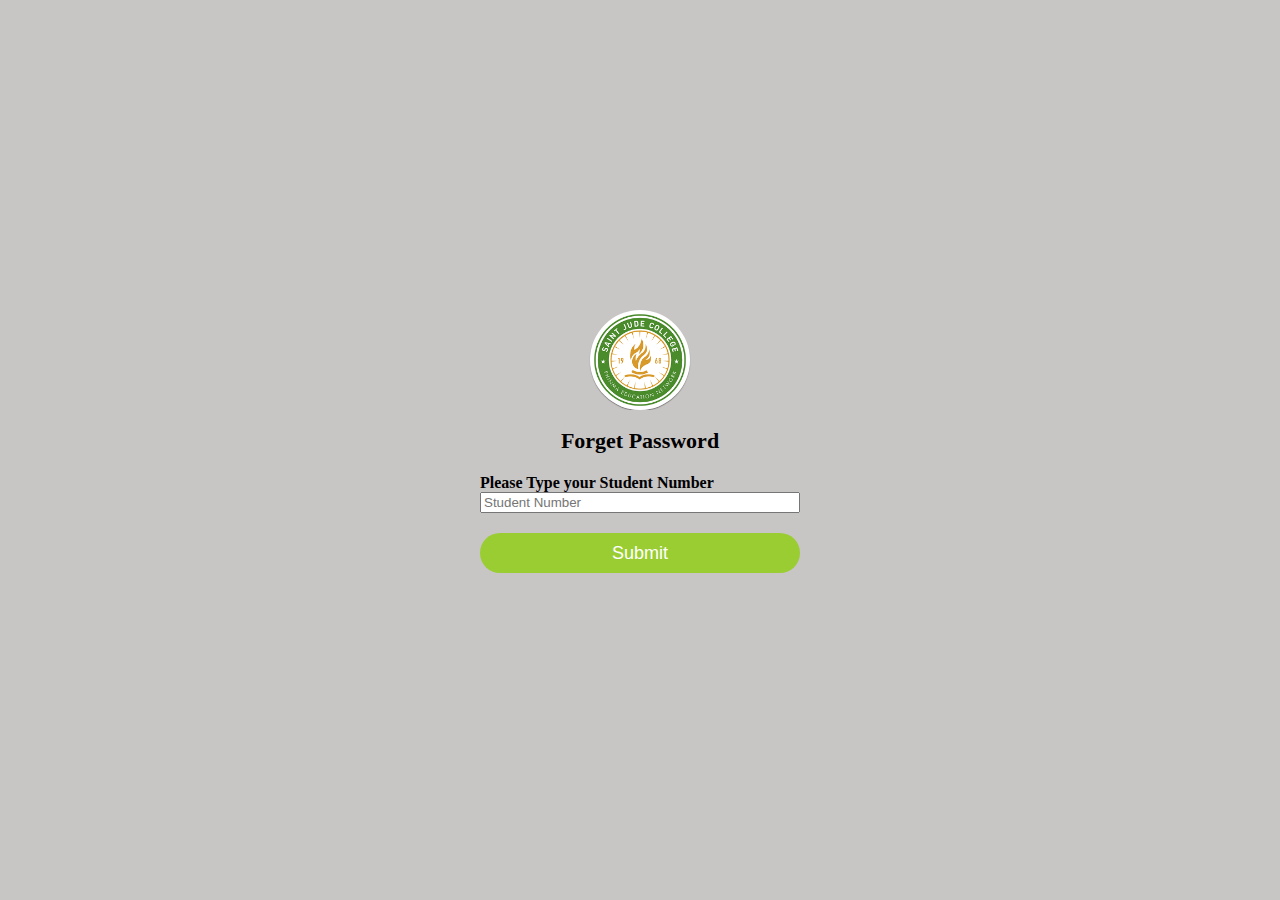
<file: lost password.html>
<html>
<head>
<title>SAINT JUDE COLLEGE PHINMA</title>

<link rel="stylesheet" type="text/css" href="lost password.css">
<body>
<div class="lostpw">
<div class="login-image"><center>
				<img src="St.jude PHINMA logo.png" height="100" width="100">
			</div><br>
<h1>Forget Password</h1>
        <form action="verification.html">
            <p>Please Type your Student Number</p>
            <input type="text" name="" placeholder="Student Number" required="required">
			<input href="pwmsg.html" type="submit" name="submit" value="Submit" target="_blank">
		</form>	
		
</div>
</html>
</head>
</body>
</file>
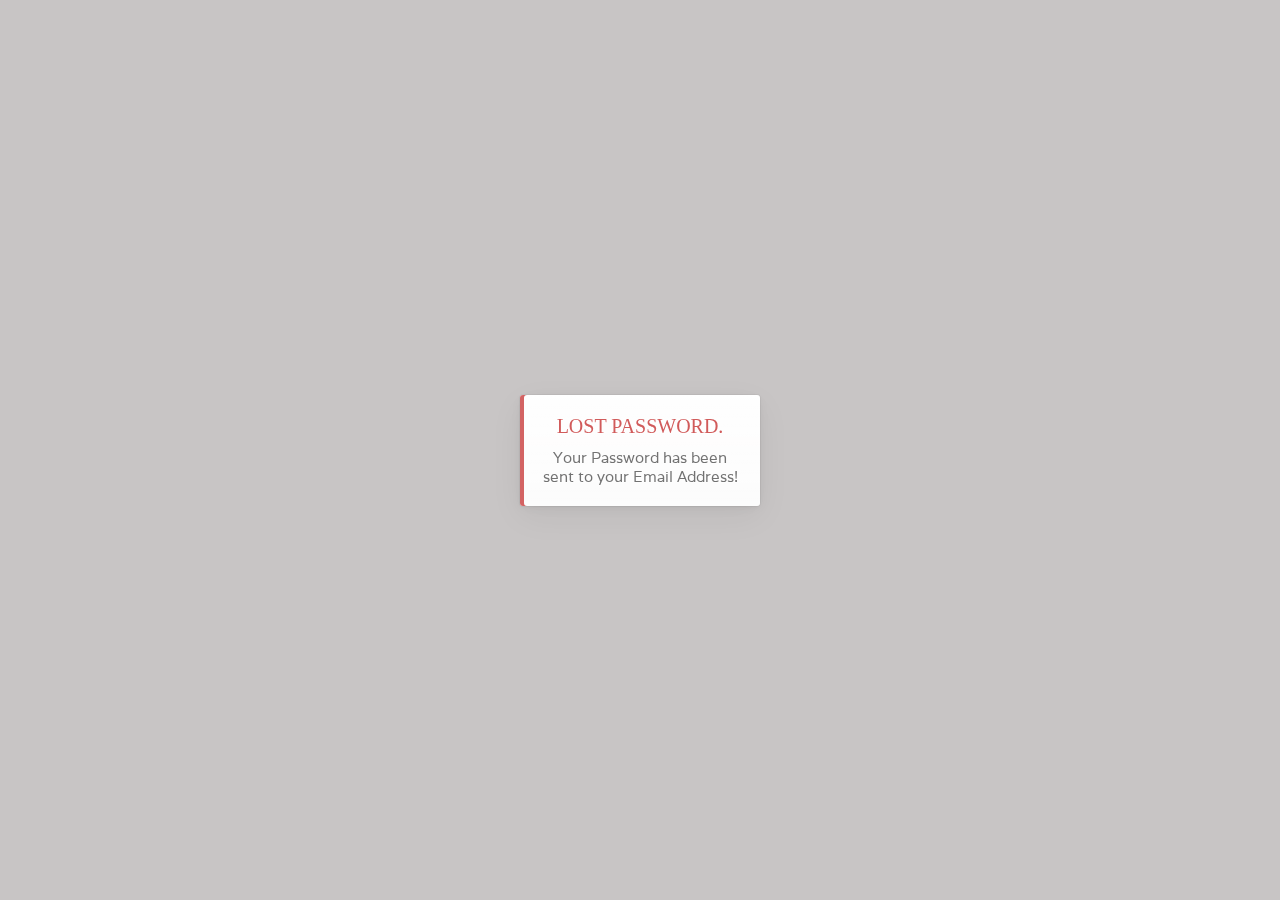
<file: verification.html>
<html>
<head>
<title>SAINT JUDE COLLEGE PHINMA</title>
<link rel="stylesheet" type="text/css" href="verification.css">
<body>
<div>
  <h2>LOST PASSWORD.</h2>
  <p>Your Password has been sent to your Email Address!</p>
</html>
</head>
</body>
</div>
</file>
<file: lost password.css>
body {
	background: #a7a1a19e;
    color: #666666;
	-webkit-font-smoothing: antialiased;
	-moz-osx-font-smoothing: grayscale;
}

.lostpw{
    width: 320px;
    height: 280px;
    color: black;
    top: 50%;
    left: 50%;
    position: absolute;
    transform: translate(-50%,-50%);
    border-radius: 25px;
    padding: 50px 20px;
}
.login-image{
	overflow: hidden;
}

.login-image img{
	height:100px;
	width:100px;
	border-radius: 100%;
	box-shadow: 0 1px 1px 0px rgba(0, 0, 0, 0.4);
}
.sjc{
    width: 100px;
    height: 100px;
    border-radius: 50%;
    position: absolute;
    top: -50px;
    left: calc(50% - 50px);
}

h1{
    margin: 0;
    padding: 0 0 20px;
    text-align: center;
    font-size: 22px;
}

.lostpw p{
    margin: 0;
    padding: 0;
    font-weight: bold;
}

.lostpw input{
    width: 100%;
    margin-bottom: 20px;
}
.lostpw input[type="submit"]
{
    border: none;
    outline: none;
    height: 40px;
    background: yellowgreen;
    color: #fff;
    font-size: 18px;
    border-radius: 20px;
}
.lostpw input[type="submit"]:hover
{
    cursor: pointer;
    background: green;
    color: #000;
}
</file>
<file: verification.css>
@import url('https://fonts.googleapis.com/css?family=Varela|Varela+Round');

body {
  background: #a7a1a19e;
  font-family: 'Varela';
  padding: 30px;
}

div {
  display: table;
  margin: auto;
  position: absolute;
  max-width: 200px;
  top: 0;
  bottom: 0;
  right: 0;
  left: 0;
  padding: 20px;
  user-select: none;
  cursor: default;
  
  background: linear-gradient(-180deg, rgba(255,255,255,0.99) 0%, rgba(255,255,255,0.94) 100%);
  box-shadow: 0 0 2px 0 rgba(0,0,0,0.05), 0 1px 5px 0 rgba(0,0,0,0.05), 0 3px 15px 0 rgba(0,0,0,0.05), 0 10px 35px 0 rgba(0,0,0,0.05), inset 4px 0 0 0 rgba(209,91,91,0.95), 0 0 0 1px rgba(0,0,0,0.03);
  border-radius: 3px;
  -webkit-filter: blur(0px);
  
  transition: transform 500ms ease, box-shadow 500ms ease, -webkit-filter 500ms ease;
  transform: perspective(500px) translateZ(0px) rotateZ(0deg) rotateX(0deg);
}

div p {
  padding: 0;
  margin: 0;
  opacity: 0.55;
  font-size: 15px;
  color: #000000;
  letter-spacing: 0;
  text-shadow: 0 1px 0 #FFFFFF;
  max-width: 200px;
  text-align: center;
}

div h2 {
  font-weight: normal;
  font-family: VarelaRound-Regular;
  font-size: 20px;
  color: #D15B5B;
  letter-spacing: 0;
  text-shadow: 0 1px 0 #FFFFFF;
  padding: 0;
  margin: 0 0 10px 0;
  text-align: center;
}

div:active {
  transition: transform 100ms ease, box-shadow 100ms ease, -webkit-filter 100ms ease;
  transform: perspective(500px) translateZ(-20px) rotateZ(0.5deg) rotateX(-3deg);
  -webkit-filter: blur(0.px);
  
  box-shadow: 0 0 1px 0 rgba(0,0,0,0), 0 0px 0px 0 rgba(0,0,0,0), 0 0px 0px 0 rgba(0,0,0,00), 0 0px 0px 0 rgba(0,0,0,0), inset 4px 0 0 0 rgba(209,91,91,0.95), 0 0 0 1px rgba(0,0,0,0);
}
</file>
